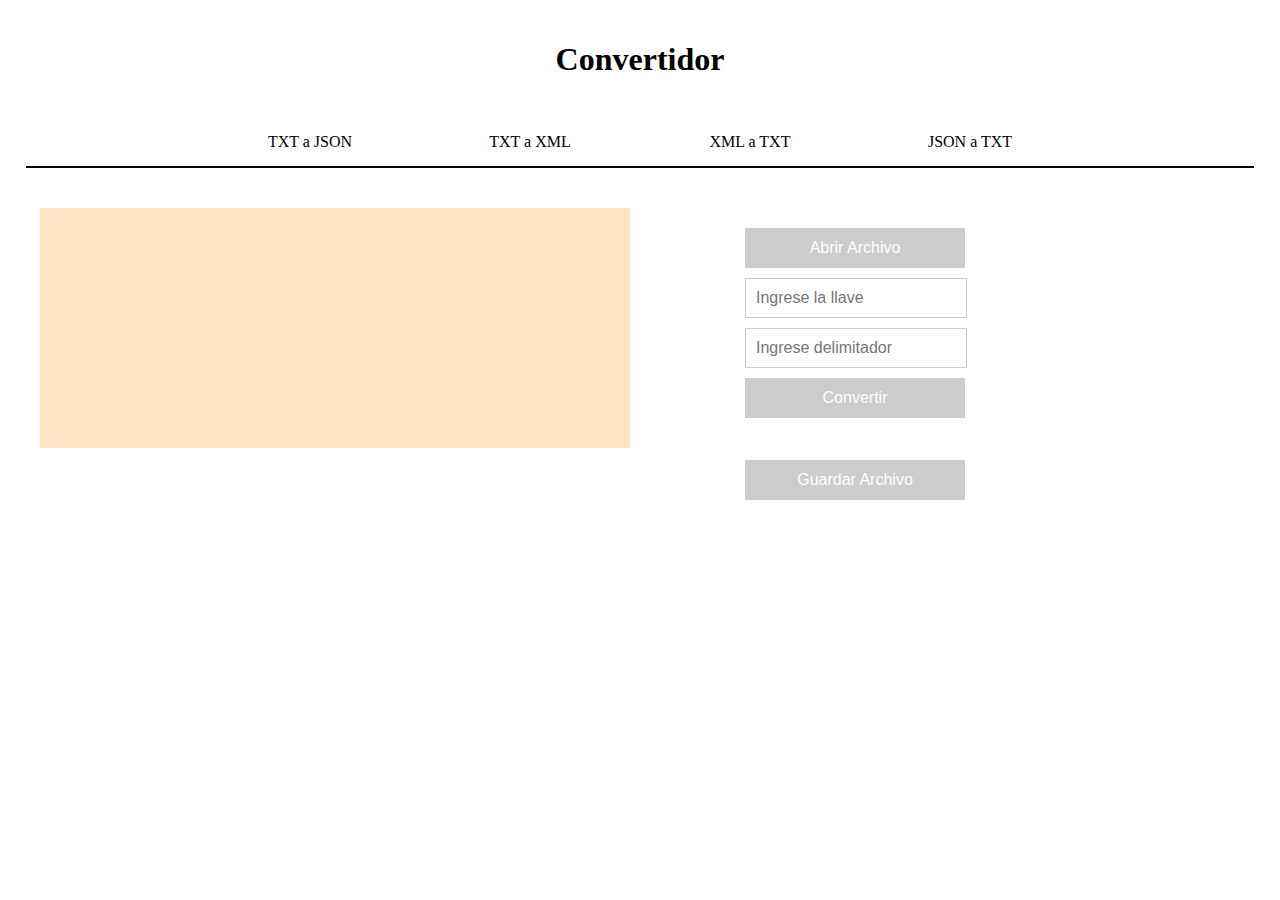
<file: convertidor/src/main/resources/static/index.html>
<!DOCTYPE html>
<html lang="en">
<head>
    <meta charset="UTF-8">
    <meta http-equiv="X-UA-Compatible" content="IE=edge">
    <meta name="viewport" content="width=device-width, initial-scale=1.0">
    <link rel="stylesheet" href="style.css">
    <title>Admin</title>
</head>
<body>
    <header>
        <h1>
            Convertidor
        </h1>
        
        <div class="navbar">
      		<a href="#servicios">TXT a JSON</a>
            <a href="#acerca-de">TXT a XML</a>
            <a href="#contacto">XML a TXT</a>
             <a href="#contacto">JSON a TXT</a>
          </div>

          <div class="linea"></div>
    </header>
    <div class="container-box box">
      <div class=" box div-texto  custom-scrollbar">
        <div id="fileContent">

        </div>

      </div>
      <div class="box separador2">

        
        <div>
          <div class="button-container">
            <div class="input-container">
              <input id="fileInput" type="file">
              <button id="fileButton" class="button-convertir">Abrir Archivo</button>
            </div>
          </div>
          
          <div class="button-container">
            <div class="input-container">
              <input id="inputLlave" type="text" placeholder="Ingrese la llave" />
            </div>
          </div>
          <div class="button-container">
            <div class="input-container">
              <input id="inputDelimitador" type="text" placeholder="Ingrese delimitador" />
            </div>
          </div>
          <div class="button-container">
            <div class="input-container">
              <input id="fileInput" type="file">
              <button class="button-convertir" onclick="convertToJson()">Convertir</button>
            </div>
          </div>
          <div class="button-container">
            <div class="input-container separador">
              <button class="button-convertir" onclick="saveJson()">Guardar Archivo</button>
            </div>
          </div>
          
        </div>
      </div>
    </div>
<script>
let fileContent = null;
const jsonContentDiv = document.getElementById('jsonContent');
const fileButton = document.getElementById('fileButton');
const fileInput = document.getElementById('fileInput'); 
const fileContentDiv = document.getElementById('fileContent');
const inputLlave = document.getElementById('inputLlave');
const inputDelimitador = document.getElementById('inputDelimitador');

//Cuando se le da click al botón de buscar archivo
fileButton.addEventListener('click', function() {
  fileInput.click();
});

//Evento que se encarga de abrir arhivo
fileInput.addEventListener('change', function(){
  const file = fileInput.files[0];
  const reader = new FileReader();

  reader.onload = function(e) {
    fileContent = e.target.result;
    
    fileContentDiv.textContent = fileContent;
  };

  reader.readAsText(file);
});
//Al darle click al botón de convertir a JSON
function convertToJson() {
  if (!fileContent) {
    console.error('No se ha cargado ningún archivo.');
    return;
  }
  const llave = inputLlave.value; 
  const delimitador = inputDelimitador.value;
  
  const contenido = {
		  content: fileContent,
		  key: llave,
		  delimit: delimitador
		};

fetch('http://localhost:8080/convert', {
	  method: 'POST',
	  headers: {
	    'Content-Type': 'application/json'
	  },
	  body: JSON.stringify(contenido)
	})
	  .then(response => response.json())
	  .then(data => {
	    console.log('Respuesta recibida:', data);
	    fileContentDiv.textContent = JSON.stringify(data, null, 2);
	  })
	  .catch(error => {
	    console.error('Error al realizar la solicitud:', error);
	  });

}

//Función para guardar en el sistema de archivos
  async function saveJson() {
            if (fileContentDiv.textContent) {
                var filename = 'conversion.json';
                await saveAsFile(filename, fileContentDiv.textContent);
            }
        }

        async function saveAsFile(filename, content) {
            try {
                const handle = await window.showSaveFilePicker({
                    suggestedName: filename,
                    types: [
                        {
                            description: 'Archivos json',
                           accept: {
                                'application/json': ['.json'],
                            },
                        },
                    ],
                });

                const writable = await handle.createWritable();
                await writable.write(content);
                await writable.close();

                console.log('Archivo json guardado exitosamente.');
            } catch (error) {
                console.error('Error al guardar el archivo:', error);
            }
        }
</script>
</body>
</html>
</file>
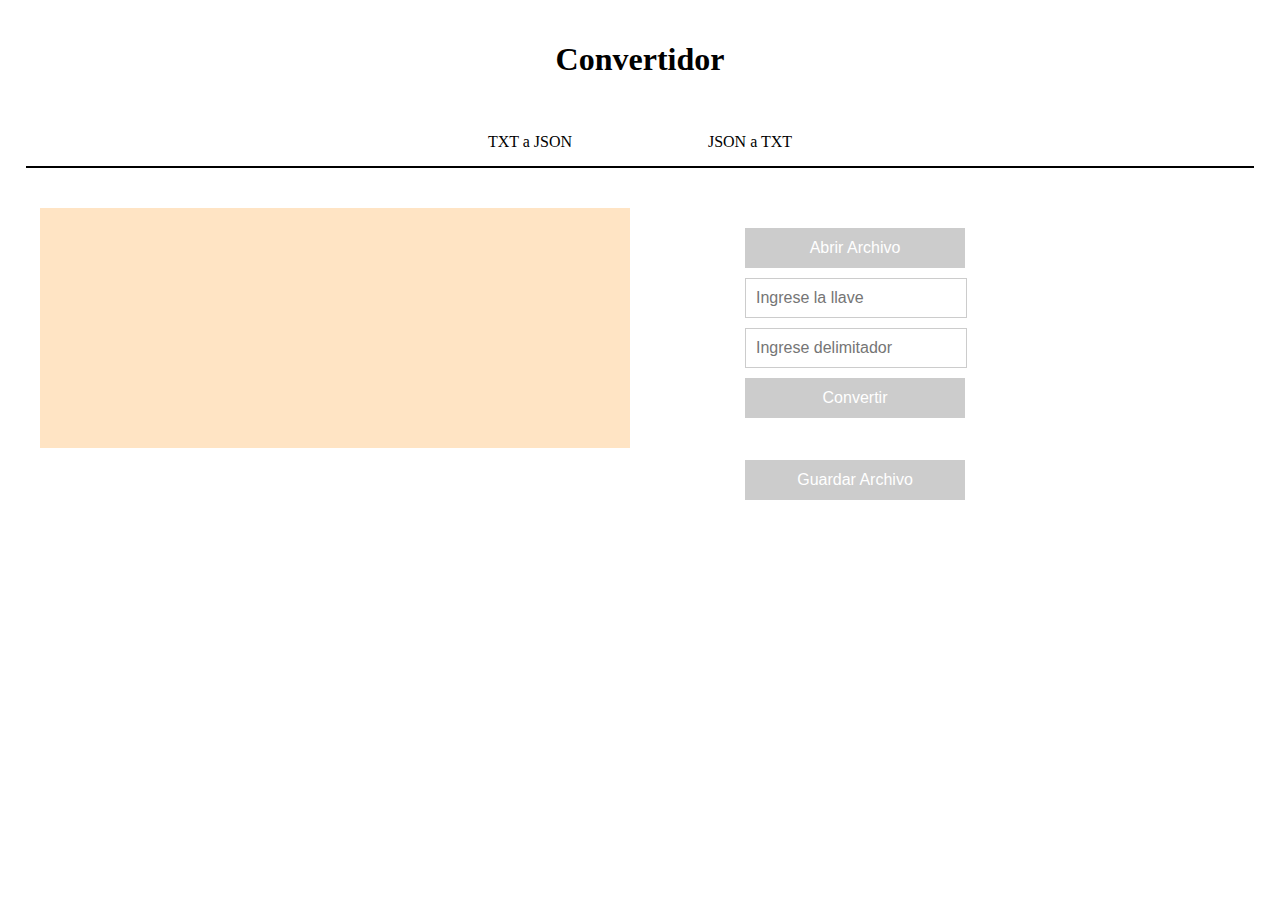
<file: convertidor/src/main/resources/static/jsonToTxt.html>
<!DOCTYPE html>
<html lang="en">
<head>
    <meta charset="UTF-8">
    <meta http-equiv="X-UA-Compatible" content="IE=edge">
    <meta name="viewport" content="width=device-width, initial-scale=1.0">
    <link rel="stylesheet" href="style.css">
    <title>Admin</title>
</head>
<body>
    <header>
        <h1>
            Convertidor
        </h1>
        
        <div class="navbar">
      		<a href="index.html">TXT a JSON</a>
             <a href="jsonToTxt.html">JSON a TXT</a>
          </div>

          <div class="linea"></div>
    </header>
    <div class="container-box box">
      <div class=" box div-texto  custom-scrollbar">
        <div id="fileContent">
			
        </div>

      </div>
      <div class="box separador2">

        
        <div>
          <div class="button-container">
            <div class="input-container">
              <input id="fileInput" type="file">
              <button id="fileButton" class="button-convertir">Abrir Archivo</button>
            </div>
          </div>
          
          <div class="button-container">
            <div class="input-container">
              <input id="inputLlave" type="text" placeholder="Ingrese la llave" />
            </div>
          </div>
          <div class="button-container">
            <div class="input-container">
              <input id="inputDelimitador" type="text" placeholder="Ingrese delimitador" />
            </div>
          </div>
          <div class="button-container">
            <div class="input-container">
              <input id="fileInput" type="file">
              <button class="button-convertir" onclick="convertToJson()">Convertir</button>
            </div>
          </div>
          <div class="button-container">
            <div class="input-container separador">
              <button class="button-convertir" onclick="saveJson()">Guardar Archivo</button>
            </div>
          </div>
          
        </div>
      </div>
    </div>
<script>
let fileContent = null;
const jsonContentDiv = document.getElementById('jsonContent');

const fileButton = document.getElementById('fileButton');
const fileInput = document.getElementById('fileInput'); 
const fileContentDiv = document.getElementById('fileContent');
const inputLlave = document.getElementById('inputLlave');
const inputDelimitador = document.getElementById('inputDelimitador');

//Cuando se le da click al botón de buscar archivo
fileButton.addEventListener('click', function() {
  fileInput.click();
});

//Evento que se encarga de abrir arhivo
fileInput.addEventListener('change', function(){
  const file = fileInput.files[0];
  const reader = new FileReader();

  reader.onload = function(e) {
    fileContent = e.target.result;
    
    fileContentDiv.textContent = fileContent;
  };

  reader.readAsText(file);
});
//Al darle click al botón de convertir a JSON
function convertToJson() {
  if (!fileContent) {
    console.error('No se ha cargado ningún archivo.');
    return;
  }
  const llave = inputLlave.value; 
  const delimitador = inputDelimitador.value;
  
  const contenido = {
		  content: fileContent,
		  key: llave,
		  delimit: delimitador
		};

fetch('http://localhost:8080/convertToTxt', {
	  method: 'POST',
	  headers: {
	    'Content-Type': 'application/json'
	  },
	  body: JSON.stringify(contenido)
	})
	  .then(response => response.json())
	  .then(data => {
		  fileContentDiv.innerHTML = '';
		 
		  // Recorre la lista de objetos y crea elementos para mostrarlos en el div
		    data.forEach(object => {
		    	 const pElement = document.createElement('p');
		    	 pElement.textContent = `${object.documento}${delimitador}${object.nombres}${delimitador}${object.apellidos}${delimitador}${object.numeroTarjeta}${delimitador}${object.tipoTarjeta}${delimitador}${object.telefono}${delimitador}${object.poligono}`;
		    	fileContentDiv.appendChild(pElement);
		    });
		  
	  })
	  .catch(error => {
		  fileContentDiv.innerHTML = error.message;
	  });

}

//Función para guardar en el sistema de archivos
  async function saveJson() {
            if (fileContentDiv.textContent) {
                var filename = 'conversion.txt';
                await saveAsFile(filename, fileContentDiv.textContent);
            }
        }

        async function saveAsFile(filename, content) {
            try {
                const handle = await window.showSaveFilePicker({
                    suggestedName: filename,
                    types: [
                        {
                            description: 'Archivos de texto',
                           accept: {
                        	   'text/plain': ['.txt'],
                            },
                        },
                    ],
                });

                const writable = await handle.createWritable();
                await writable.write(content);
                await writable.close();

                console.log('Archivo de texto guardado exitosamente.');
            } catch (error) {
                console.error('Error al guardar el archivo:', error);
            }
        }
</script>
</body>
</html>
</file>
<file: convertidor/src/main/resources/static/style.css>
#file-input {
    display: none;
  }

  body {
    margin: 0;
  }

  .navbar {
    overflow: hidden;
    display: flex;
    justify-content: center;
    white-space: nowrap;
  }
  
  .navbar2 {
    overflow: hidden;
    display: flex;
    flex-wrap: wrap; /* Agregado: Permite envolver los elementos en varias l�neas */
  }
  
  .navbar a {
    color: #000000;
    text-align: center;
    padding: 15px 15px;
    text-decoration: none;
    margin: 0 10px; /* Modificado: Reduce el margen horizontal */
    flex: 1; /* Agregado: Permite que los elementos se expandan para llenar el espacio */
    max-width: 200px; /* Agregado: Limita el ancho m�ximo de los elementos */
    box-sizing: border-box; /* Agregado: Incluye el padding en el ancho total */
  }
  
  .navbar a:hover {
    background-color: #ddd;
    color: black;
  }

  .combobox {
    position: relative;
    display: inline-block;
  }

  .combobox select {
    appearance: none;
    -webkit-appearance: none;
    -moz-appearance: none;
    width: 200px;
    padding: 10px;
    font-size: 16px;
    border: 1px solid #ccc;
    cursor: pointer;
  }

  .combobox:after {
    content: '\25BC';
    position: absolute;
    top: 50%;
    right: 10px;
    transform: translateY(-50%);
    font-size: 12px;
    pointer-events: none;
  }

  .input-container {
    max-width: 400px;
    margin: 0 auto;
  }

  .input-container input {
    width: 100%;
    padding: 10px;
    font-size: 16px;
    border: 1px solid #ccc;
  }

  /* Estilos CSS para el contenido de la p�gina */
  .content {
    padding: 20px;
  }

  h1 {
    justify-content: center;
    overflow: hidden;
    display: flex;
    padding: 1.5%;
  }

  .linea {
    border-top: 2px solid black;
    overflow: hidden;
    display: flex;
    justify-content: center;
    margin-left:2%;
    margin-right: 2%;
  }

  .button {
   padding: 10px 20px;
    background-color: rgb(236, 224, 224);
    border: none;
    text-decoration: none;
    cursor: pointer;
    margin: 2.5%;
    border-radius: 2px;
    color: rgb(98, 94, 94);
    margin-left: 15%;
    margin-right: 15%;
    cursor: pointer;
  }
  

  .div-botones {
    margin-top: 2%;
    margin-bottom: 2%;
    display: flex;
    justify-content: center;
    align-items: center;
  }


  .input-container input {
    width: 200px;
    padding: 10px;
    font-size: 16px;
    border: 1px solid #ccc;
  }


  .button-archivo{
    text-align: center;
    font-size: medium;
    padding: 15px 15px;
    text-decoration: none;
    background: none;
    border-radius: none;
    border: none;
    margin-right: 85%;
    cursor: pointer;
  }

  .button-archivo:hover {
    background-color: #ddd;
    color: black;
  }

  .div-texto{
    
    background-color:bisque;
   
  }
  
  .container-box {
    display: flex;
    flex-direction: row;
    padding: 2%;
    height: 20em;
  }

  .box {
    flex: 1;
    padding: 20px;
    margin: 10px;
  }

  
  .custom-scrollbar {
    width: 300px;
    height: 200px;
    overflow: auto;
  }

  .custom-scrollbar::-webkit-scrollbar {
    width: 8px; /* Ancho de la barra de desplazamiento */
    background-color: #000000;
  }

  .custom-scrollbar::-webkit-scrollbar-track {
    background: #f1f1f1; /* Color de fondo de la barra de desplazamiento */
  }

  .custom-scrollbar::-webkit-scrollbar-thumb {
    background: #888; /* Color del pulgar de la barra de desplazamiento */
  }

  .custom-scrollbar::-webkit-scrollbar-thumb:hover {
    background: #555; /* Color del pulgar de la barra de desplazamiento al pasar el cursor sobre �l */
  }
 
  .button-container {
    display: block;
    margin-bottom: 10px; /* Espacio entre los botones */
  }

  .button-convertir{
    background-color:#ccc; /* Green */
    color: white;
    padding: 15px 32px;
    text-align: center;
    text-decoration: none;
    display: inline-block;
    width: 220px;
    padding: 10px;
    font-size: 16px;
    border: 1px solid #ccc;
    cursor: pointer;
  }

  #fileInput {
    display: none;
}

  .separador{
    padding-top: 2em;
  }
</file>
